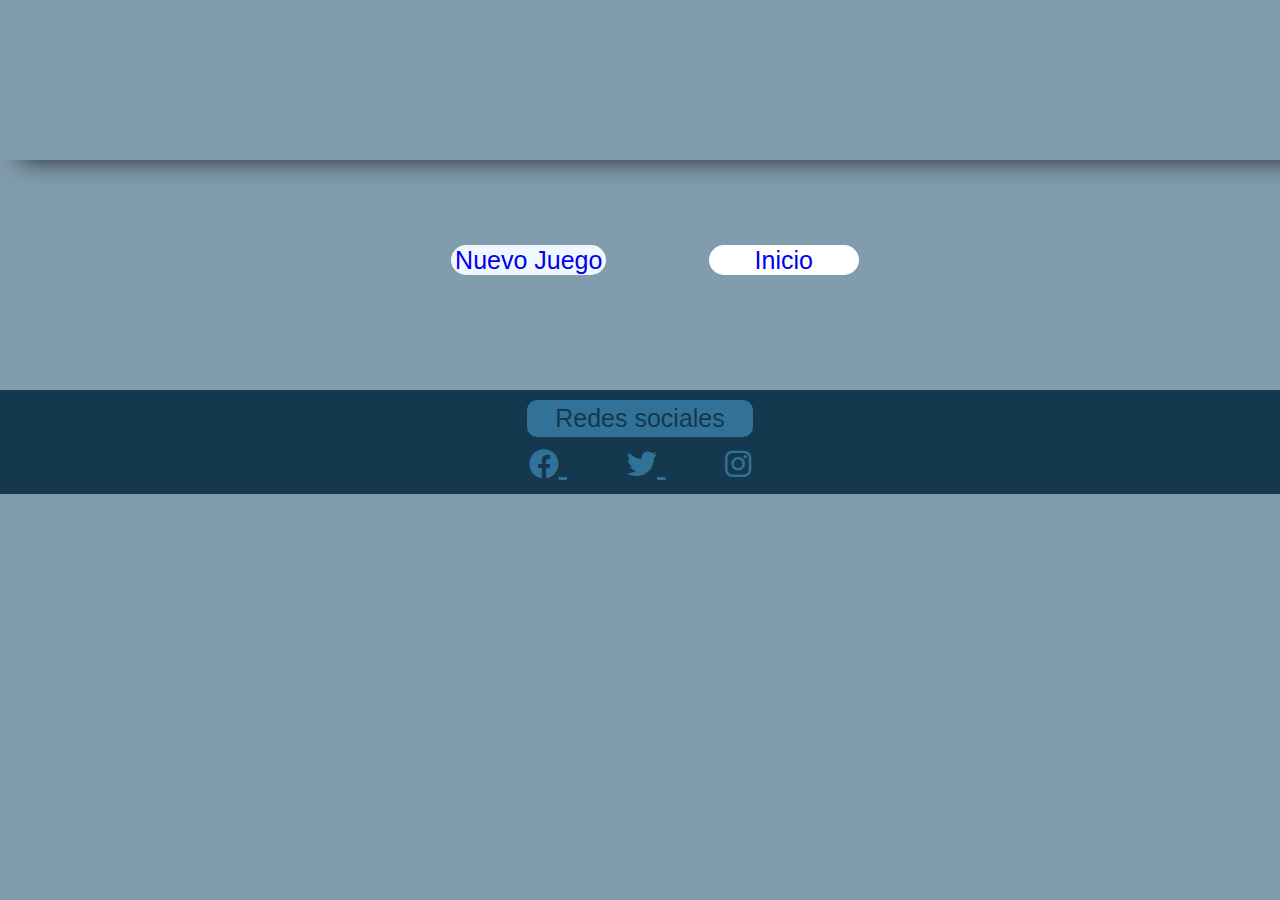
<file: versionSenior/adultGame.html>
<!DOCTYPE html>
<html lang="en">

<head>
  <meta charset="UTF-8" />
  <meta http-equiv="X-UA-Compatible" content="IE=edge" />
  <meta name="viewport" content="width=device-width, initial-scale=1.0" />
  <title>Juego de cartas</title>
  <link rel="stylesheet" href="https://cdnjs.cloudflare.com/ajax/libs/font-awesome/4.7.0/css/font-awesome.min.css">
  <link rel="stylesheet" href="https://cdnjs.cloudflare.com/ajax/libs/font-awesome/6.0.0-beta3/css/all.min.css">
  <link rel="stylesheet" href="../assest/styles/gameCardsAll.css">
</head>

<body>
  <header>
    <div class="headerAll">
      <div class="headerLeft">
      </div>
      
    </div>
  </header>
  <main>
    <div class="imgBackground">
      <div id="padreButton">
        <a class="tittleGame" href="./adultGame.html">Nuevo Juego </a>
        <a class="tittleHome" href="../index.html">Inicio </a>
      </div>
      <div>
        <div class="backgroundCard"> </div>
        <div id="cartas"> </div>
      </div>
    </div>
  </main>
  <footer>
    <div class="parrafFooter">
      <p>Redes sociales</p>
    </div>
    <div class="icons">
        <a href="">
            <i class="fab fa-facebook"></i>
        </a>
        <a href="">
            <i class="fab fa-twitter"></i>
        </a>
        <a href="">
            <i class="fab fa-instagram"></i>
        </a>
    </div>
  </footer>
</body>
<script src="./searchApi.js"></script>

</html>
</file>
<file: assest/styles/gameCardsAll.css>
* {
  box-sizing: border-box;
  margin: 0px;
  font-family: "Gill Sans", "Gill Sans MT", Calibri, "Trebuchet MS", sans-serif;
}

body {
  background: rgb(129, 156, 172);
  font-size: 16px;
}

/* css menú burguer */
.topnav {
  overflow: hidden;
  background-color: rgb(219, 205, 75);
  position: relative;
}

.topnav #myLinks {
  display: none;
}

.topnav a {
  color: white;
  padding: 14px 16px;
  text-decoration: none;
  font-size: 17px;
  display: block;
}

.topnav a.icon {
  background: rgb(20, 57, 79);
  display: block;
  position: absolute;
  right: 20px;
  top: 16px;
  font-size: 2.5em;
  text-decoration: none;
}

.topnav a:hover {
  background-color: rgba(59, 131, 173, 0.781);
  color: black;
}

.active {
  background-color: rgb(20, 57, 79);
  color: white;
}

/* css menu desktop */

.headerAll {
  display: flex;
  justify-content: space-between;
  padding: 80px;
  background: url("https://p4.wallpaperbetter.com/wallpaper/29/770/557/movie-fantastic-four-2015-wallpaper-preview.jpg") center/cover;
  box-shadow: 20px 0 24px rgb(0, 0, 0, 0.75);
}

.headerLeft {
  padding-left: 15px;
}

.imageheaderLeft img{
  width: 250px;
  height: 100px;
  border-radius: 5px;
}

.headerRight {
  display: flex;
  align-content: space-between;
  margin: 10px 60px;
}

.buttonHeader {
  background-color: #4C6165;
  color: rgb(34, 17, 97);
  margin-bottom: 20px;
  width: 70px;
  height: 25px;
  display: flex;
  justify-content: center;
  text-align: center;
  border-radius: 5px;
  text-decoration: none ;
  font-size: 20px;
}
/* main */

#tittleMainHome {
  display: flex;
  justify-content: center;
  margin: 20px;
  background-color: rgba(226, 224, 76, 0.781);
  border-radius: 20px;
}

#padreButton {
  display: flex;
  justify-content: space-around;
  padding: 5px 0px;
  border-radius: 15px;
}

.tittleHome {
  display: flex;
  justify-content: center;;
  margin: 20px;
  background-color: white;
  border-radius: 20px;
  font-size: 25px;
  margin-right: 350px;
  margin-top: 50px;
  width: 150px;
  height: 30px;
  text-decoration: none;
}

.tittleGame{
  display: flex;
  justify-content: center;
  border-radius: 20px;
  text-decoration: none;
  font-size: 25px; 
  background-color: aliceblue;
  margin-left: 380px;
  margin-top: 50px;
  width: 155px;
  height: 30px;
}

.imgBackground{
  background: url("https://www.todofondos.net/wp-content/uploads/wood-wallpaper-wood-background-hd-134649-descargar-fondo-de-pantalla-hd.-imagen-hd-1080p-de-madera.jpg") center/cover;
  margin:30px;
  border-radius: 50px;
}

.election{
  display: flex;
  flex-direction: column;
  align-items: center;
  color: rgb(20, 57, 79);
  padding: 50px 80px 20px 80px;
  width: 250px;
  margin-top: 100px;
  text-align: center;
}

#mainLinkGames {
  display: flex;
  justify-content: space-around;
  background-color: rgba(226, 224, 76, 0.781);
  margin: 20px;
  text-align: center;
  color: rgb(226, 224, 76);
  border-radius: 20px;
}

.linkGamesCards{
  margin: 20px;
  padding: 0px;
  background: rgb(20, 57, 79);
  border-radius: 10px;
}

.linkGamesCards a img{
  margin: 0px 20px 20px 20px;
  width: 300px;
  height: 190px;
}

.linkGamesCards p{
  text-decoration: underline;
  margin: 2px;
  font-size: 20px;
}


.eleccion h2{
  margin-bottom: 20px;
  font-family: monospace;
  width: 250px;
}

.eleccion p{
  font-size: 18px;
  width: 240px;
  font-family:monospace;
}


#cartas {
  display: grid;
  justify-content: center;
  text-align: center;
  grid-template-columns: repeat(4,1fr);
  padding: 30px 60px;
  margin: 0px 50px;
}

.hidden {
  display: none !important;
}

.show {
  display: block !important;
}

.listen img{
  width: 150px;
  height: 170px;
  margin: 10px;
}

.imageCardsAPI {
  display: none;
}

.imageCardsAPI img{
  width: 150px;
  height: 170px;
  margin: 10px;
}

footer {
  padding: 10px;
  min-height: 100px;
  background-color: rgb(20, 57, 79);
}

.icons{
  text-align: center;
  font-size: 30px;
}

.icons a{
  justify-content: space-between;
  margin: 0px 30px;
  color: rgba(59, 131, 173, 0.781);
}

.parrafFooter {
  text-align: center;
  font-family: monospace;
  font-size: 25px;
  color: rgb(20, 57, 79);
  background: rgba(59, 131, 173, 0.781);
  padding: 3px;
  margin: 0 41%;
  border-radius: 10px;
  margin-bottom: 10px;
}

/* Baraja a la mesa */

@keyframes repartir {
  0% {
    transform: translate(-1000px, -150px) rotate(0deg);
    box-shadow: 0 10px 10px 0 rgba(0, 0, 0, 0.2);
  }
  80% {
    box-shadow: 0 10px 10px 0 rgba(0, 0, 0, 0.2);
  }
}

#cartas {
    animation-name: repartir;
    animation-duration: 1s;
    animation-timing-function: ease-out;
    animation-iteration-count: 1;
    animation-direction: alternate;
    animation-fill-mode: both;
    animation-fill-mode: backwards;
}


#cartas:nth-of-type(1) {
    animation-delay: 0s;
}

#cartas:nth-of-type(2) {
    animation-delay: 0.3s;
}

#cartas:nth-of-type(3) {
    animation-delay: 0.5s;
}

#cartas:nth-of-type(4) {
    animation-delay: 0.8s;
}

html {
  font: .625em/1.231 sans-serif;
}

/* ^^^^^ Baraja a la mesa ^^^^^^ */
@media (max-width: 919.99px) {
  /* YA ESTABA ANTES DEL CAMBIO*/
  .imageCardsAPI img{
    width: 100px;
    height: 100px;
    margin: 10px;
  }

  .listen img{
    width: 100px;
    height: 120px;
    margin: 10px;
  }

  /*HASTA AQUÍ*/

  .linkGamesCards a img{
    margin: 0px 20px 20px 20px;
    width: 400px;
    height: 290px;
  }

}

@media (min-width: 920px) and (max-width: 1145.99px) {
  .parrafFooter {
    font-size: 30px;
  }
}

@media (min-width: 1146px) {
  .linkGamesCards a img{
    margin: 0px 20px 20px 20px;
    width: 400px;
    height: 290px;
  }

  .election{
    padding: 100px 10px;
  }

}
</file>
